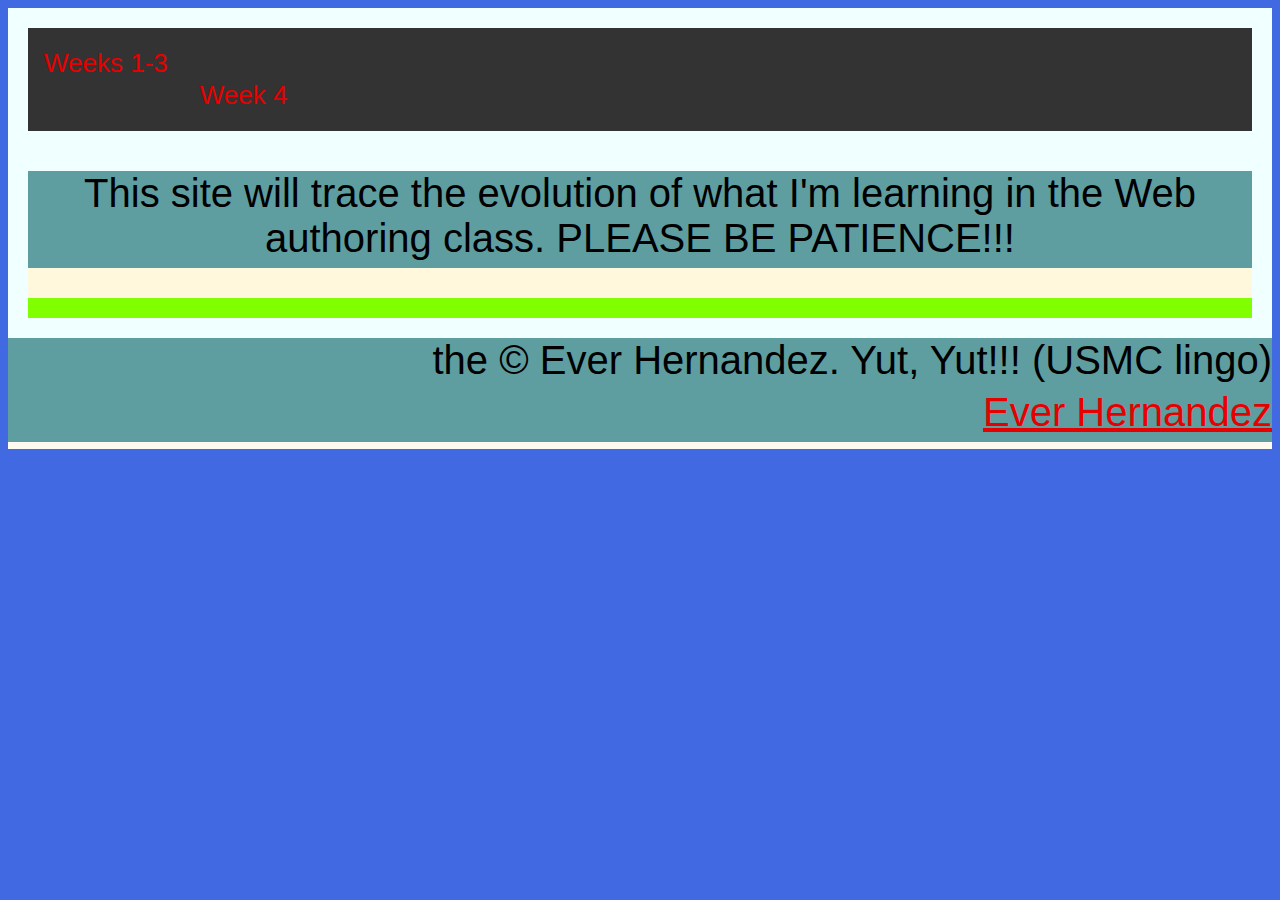
<file: index.html>
﻿<!DOCTYPE html>
<html>
  <head>
    <meta charset="utf-8">
      <meta name="viewpoint" content="width=device-width"/>
    <title>Ever Hernandez</title>
   <link href="styles/styles.css" rel="stylesheet"> 
  
</head>
    
    
<body>

<header>

<nav>
<ul>
<li><a href="weeks-1-3/index.html">Weeks 1-3</></li>
<li><a href="week-4/index.html">Week 4</a></li>
</ul>
</nav>

</header>

  <main>  

<section>
   
 <p>This site will trace the evolution of what I'm learning in the Web authoring class. PLEASE BE PATIENCE!!!</p>
    
</section>

</main>

<footer>
   
 <p>the &copy; Ever Hernandez. Yut, Yut!!!  (USMC lingo) </p>
    
 <p><a href="about-me.html"> Ever Hernandez </a></p>
   
</footer>



</body>


</html>
</file>
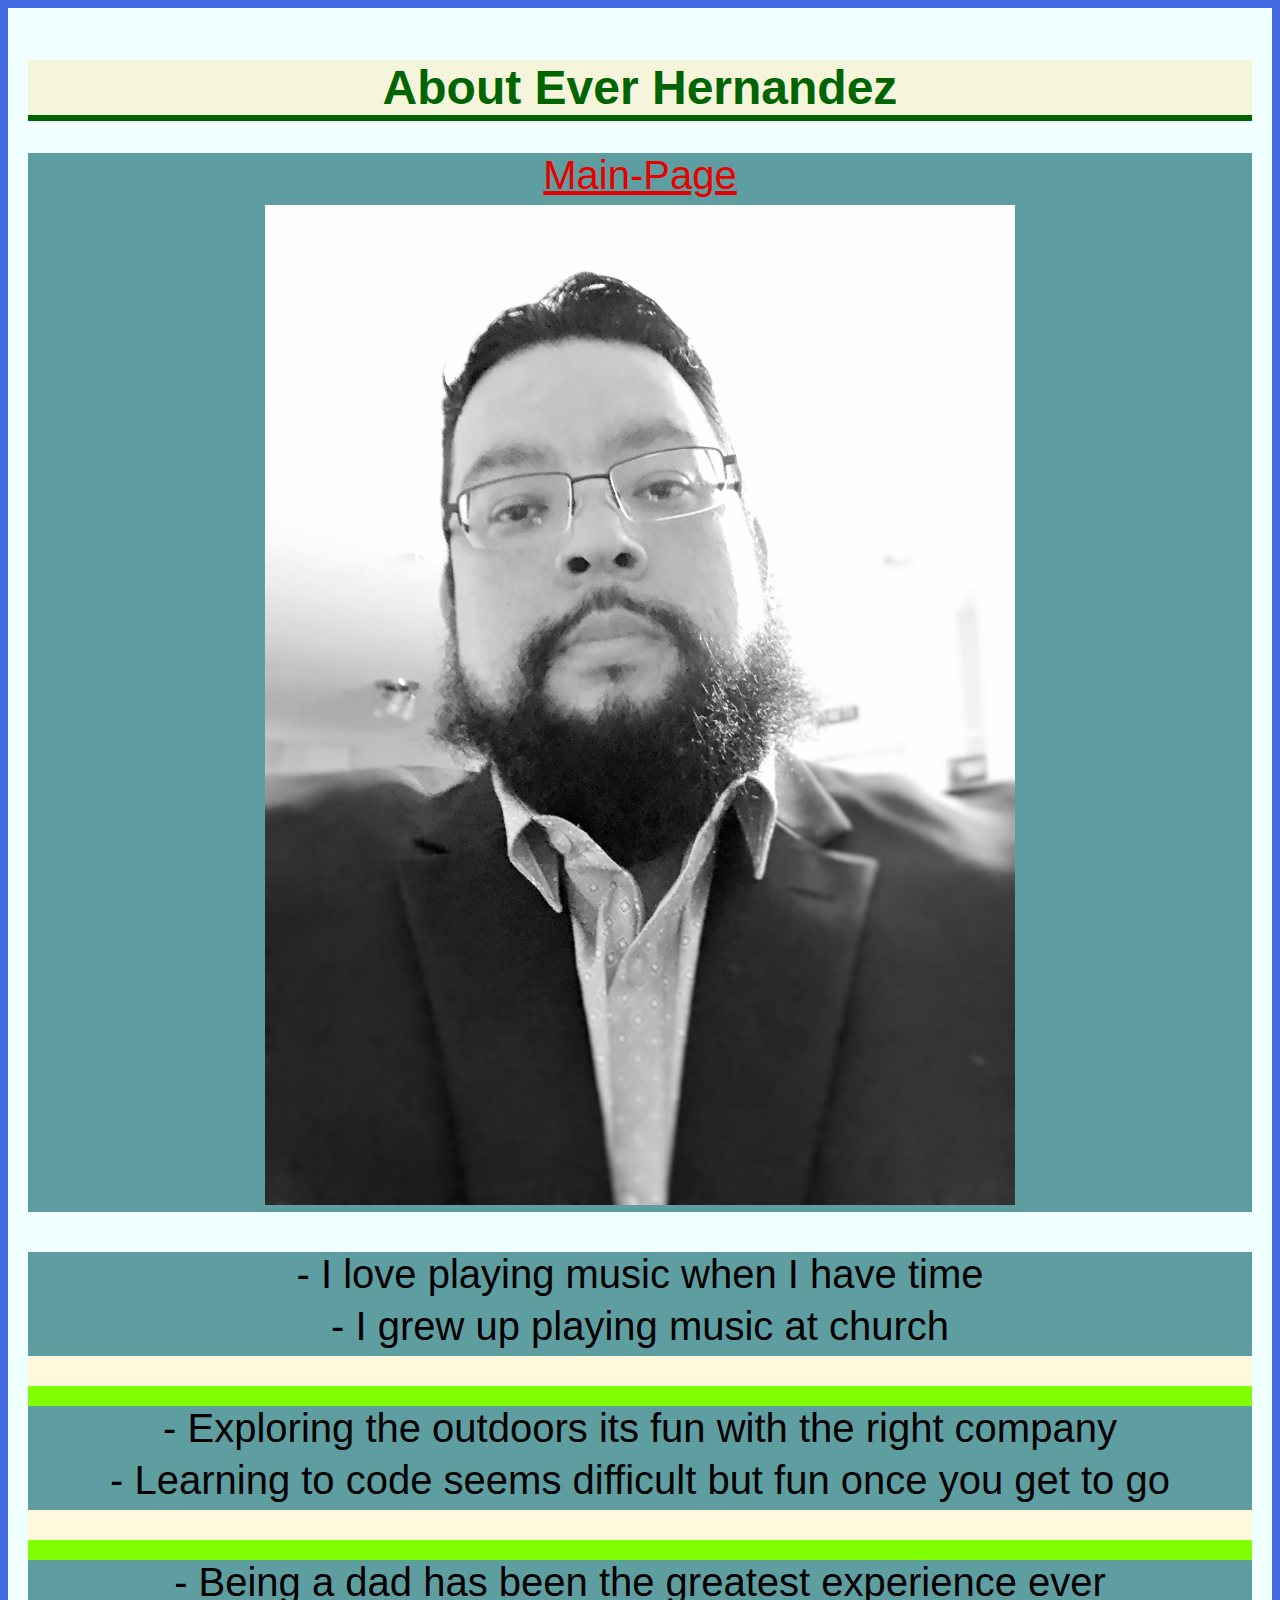
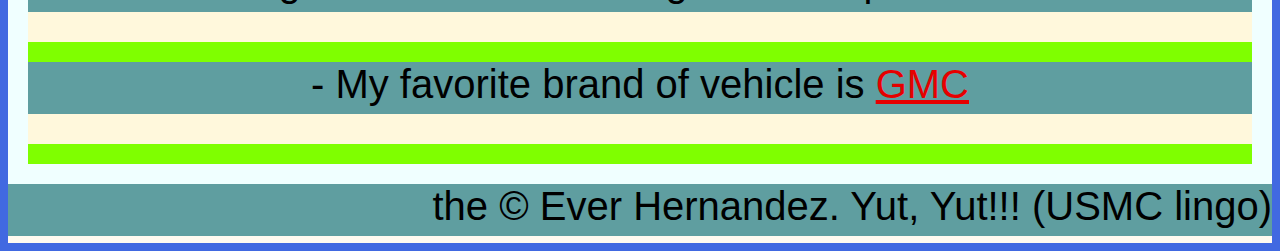
<file: about-me.html>
﻿<!DOCTYPE html>
<html>
  <head>
    <meta charset="utf-8">
    <title>Ever Hernandez</title>
  
<link href="styles/styles.css" rel="stylesheet">

</head>
  
<body>

<header>

<h1> About Ever Hernandez </h1>


    
<p><a href="main-index.html">Main-Page</a></p>

<p><img src="images/myimage.jpg" style="width:750px;height:1000px;" alt="My test image"></p>

</header>

<main>
      
<aside> 
	<p> - I love playing music when I have time </p>
    </aside>
    
<section>
    <p> - I grew up playing music at church </p>
    
</section>

<aside>
  
    <p> - Exploring the outdoors its fun with the right company </p>
    
    </aside>
   
    <section>
    
   <p> - Learning to code seems difficult but fun once you get to go </p>

    </section>
    
    <section> 
             <p> - Being a dad has been the greatest experience ever </p>
      </section>
   
    <section>
    
         <p> - My favorite brand of vehicle is <a href="https://www.gmc.com"> GMC </a></p>
    </section>  
     
      </main>
      
<footer>
    
    <p>the &copy; Ever Hernandez. Yut, Yut!!!  (USMC lingo) </p>
    
    </footer>      
      
 </body>

</html>
</file>
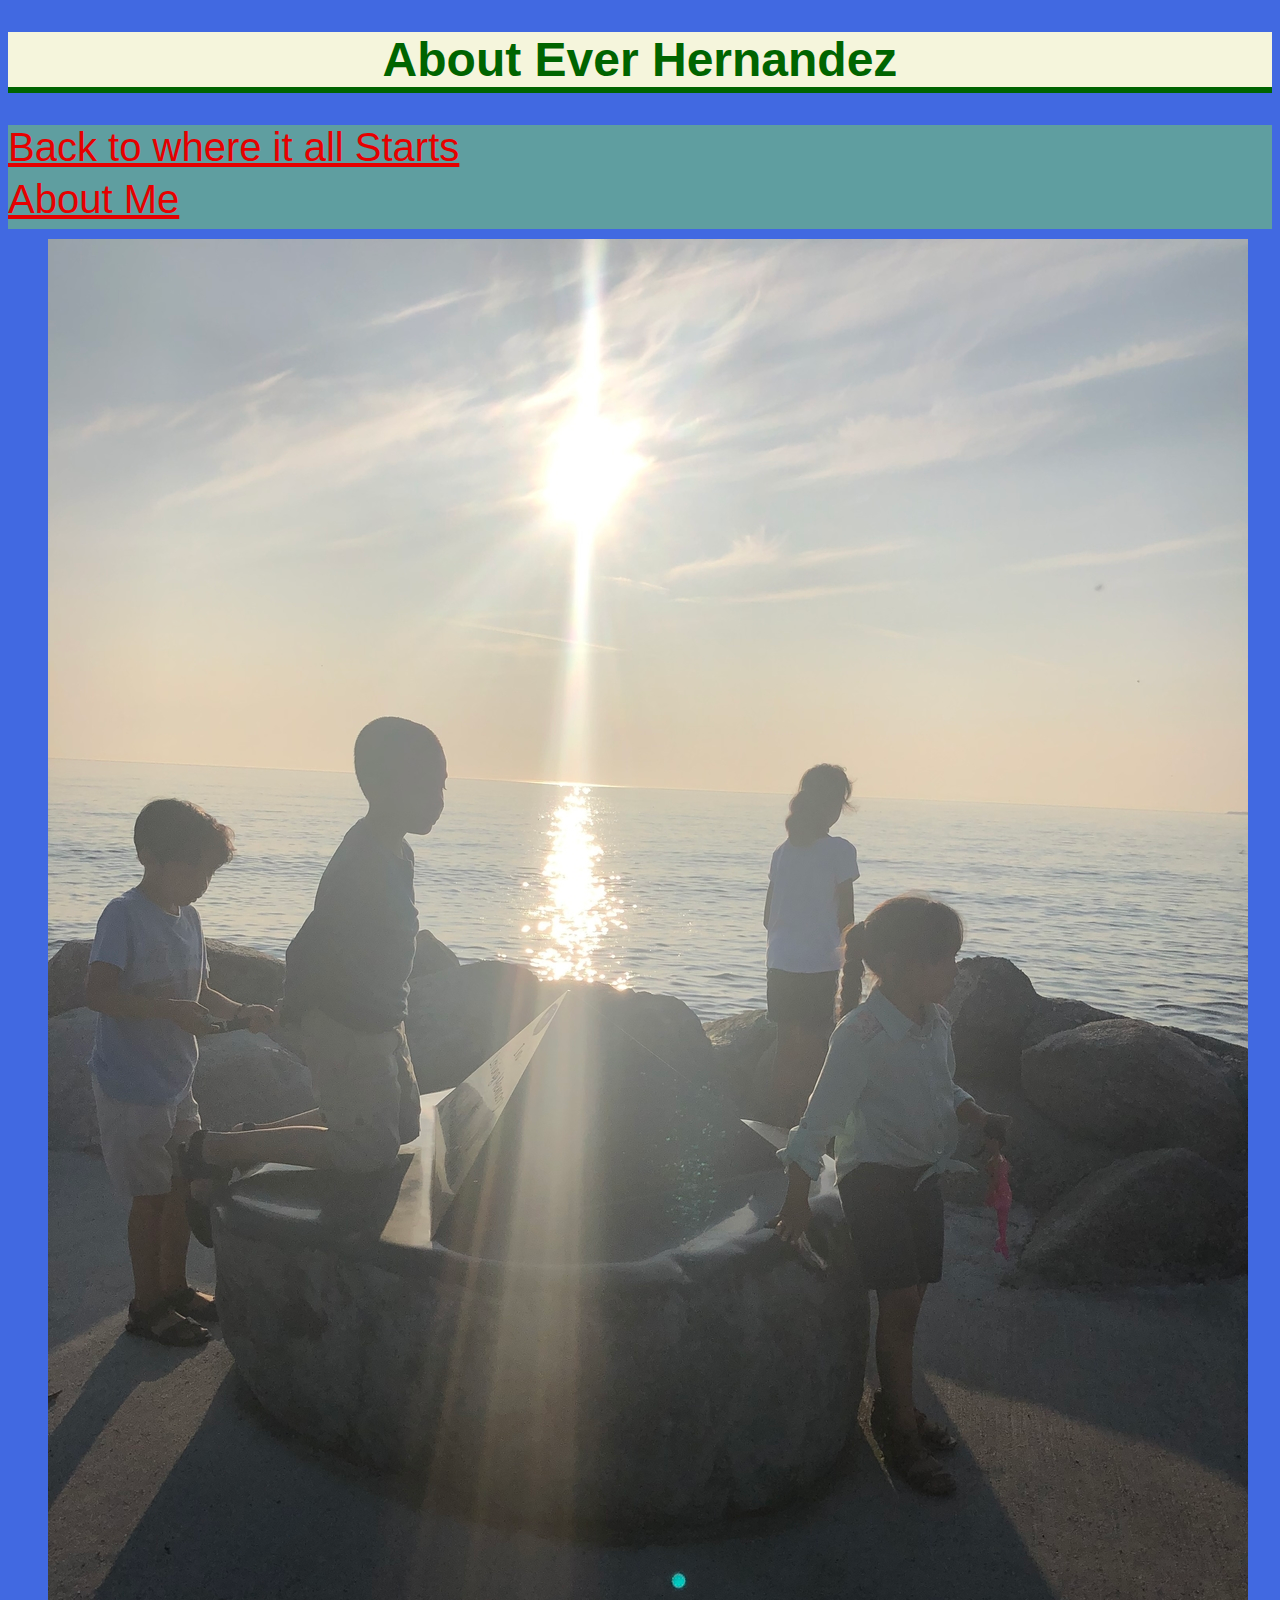
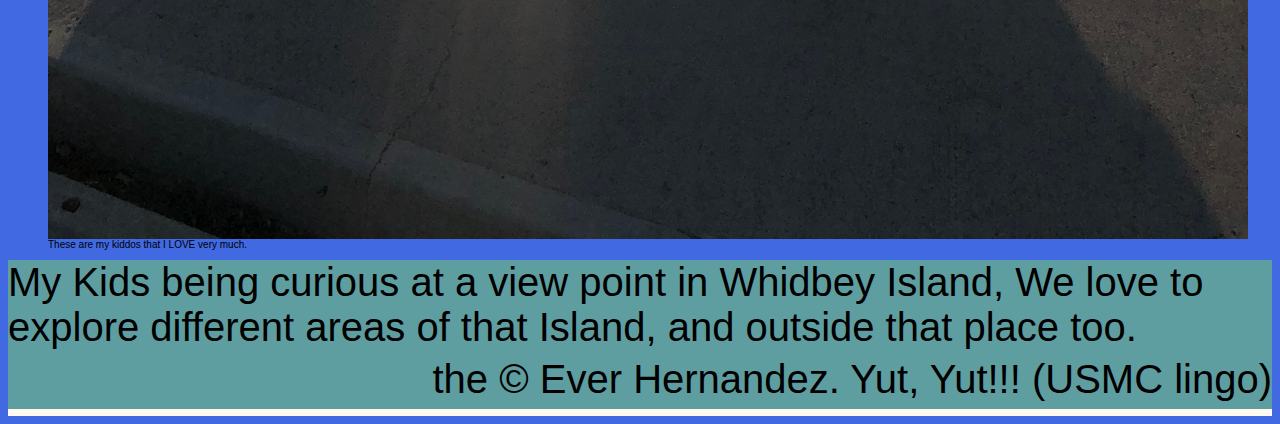
<file: main-index.html>
﻿<!DOCTYPE html>
<html>
  <head>
    <meta charset="utf-8">
    <title>Ever Hernandez</title>
 
<link href="styles/styles.css" rel="stylesheet">
 
</head>

<body>

        
<h1> About Ever Hernandez</h1>
 
<p> <a href="index.html"> Back to where it all Starts </a></p>

<p><a href="about-me.html"> About Me </a></p>

 
<figure>
    
    <img srcset= "images/kids320.jpg 320w,

images/kids480.jpg 480w,
images/kids800.jpg 800w,
images/kids1200.jpg 1200w"

sizes="(max-width: 480px) 280px,
(max-width: 800px) 440px,
(max-width: 1199px) 760px,
1200px"
    
    src="images/kids.jpg"  alt="my four kids"> 
    
    <figcaption> These are my kiddos that I LOVE very much. </figcaption>
    
    </figure>

<p> 
My Kids being curious at a view point in Whidbey Island, We love to explore different areas of that Island, and outside that place too.</p>

<footer>
    <p>the &copy; Ever Hernandez. Yut, Yut!!!  (USMC lingo) </p>
    
    </footer>    
    
</body>
</html>
</file>
<file: styles/styles.css>
html { font-size: 10px;
font-family: Helvetica, Arial, sans-serif; }

header, main { padding: 2rem; 
    color:chocolate;
background-color:azure;
text-align: center;
    text-decoration-color: coral;
    
}

h1 { font-size: 4.8rem; }

section { font-size: 2.6rem;
padding-bottom: 3rem;
    color:coral;
    background-color:cornsilk;
    border-bottom-color:chartreuse;
    border-bottom-style: solid;
    border-bottom-width: 2rem;
    
}




li { font-size: 2.6rem;
   
}

li { line-height: 1.5; }

a:link { color: #e60000; }

a:visited { color:#b300b3; }

a:hover { color: #cc3300; background-color: #ebebe0; text-decoration: none; }

a:active { color: #ebebe0; background-color: #cc3300; text-decoration: none; }


p{
    list-style-position: none;
    margin:auto;
    padding-bottom:.7rem;
    overflow:auto;
    background-color: cadetblue;
}


ul {
  list-style-type: none;
  margin: 0;
  padding: 0;
  overflow: hidden;
  background-color: #333; 
}

li {float: left;
}

li a {
  display: block;
  color: white;
  text-align: center;
  padding: 16px 16px;
  text-decoration: none;
}


h1 {
    color: darkgreen;
    background-color:beige;
    text-align: center;
    border-bottom-color:darkgreen;
    border-bottom-width: .6rem;
    border-bottom-style: solid;
    

}

aside {
    font-size: 3rem;
    text-align: center;
    
}

footer {
    background-color: darkgrey;
    text-align: right;
    font-size: 3rem;
    border-bottom-color: floralwhite;
    border-bottom-width: .7rem;
    border-bottom-style: solid;
    color:white;
}

body {
  background-color: royalblue;
}


p {
    color: black;
    font-size: 4rem;
}


h2 {
    font-size:40px;
	text-align: center;
    color: olivedrab;
    padding: 10px;
}

img {
  display: block;
  margin: 0 auto;
}
</file>
